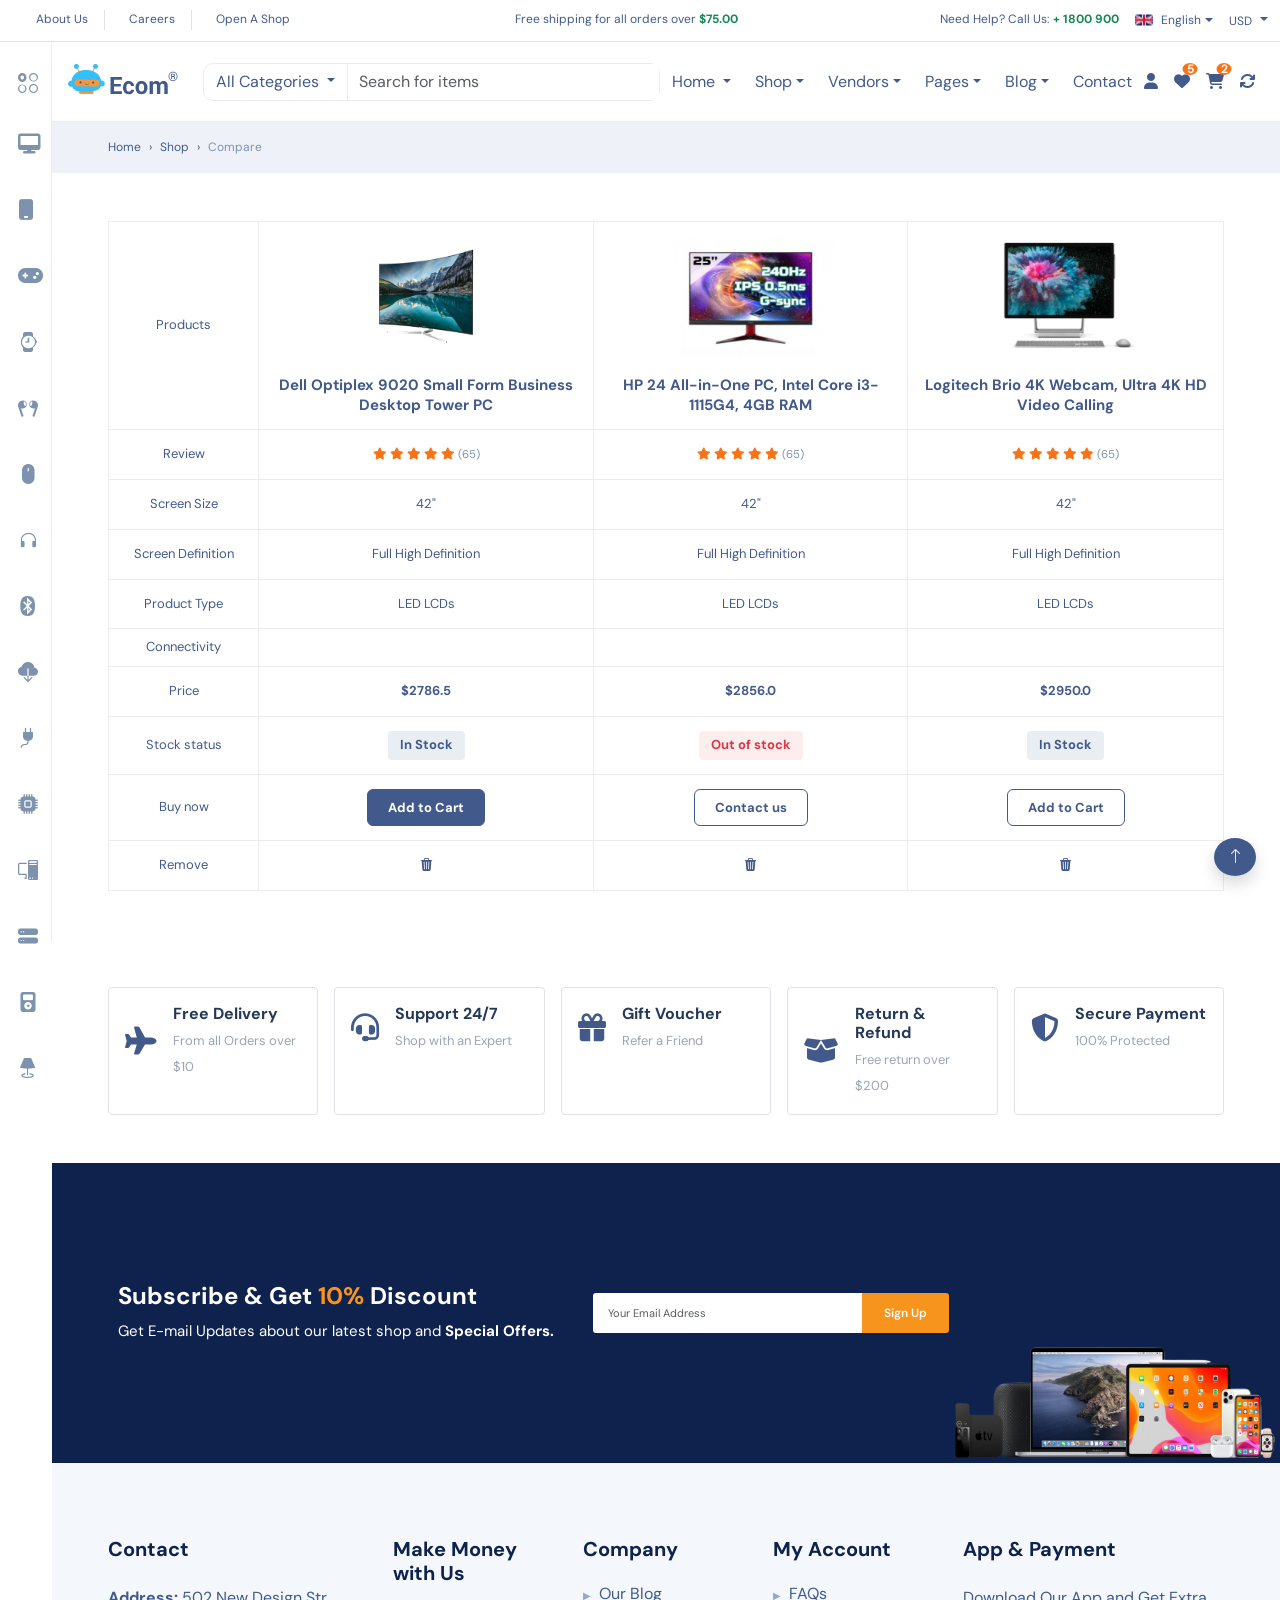
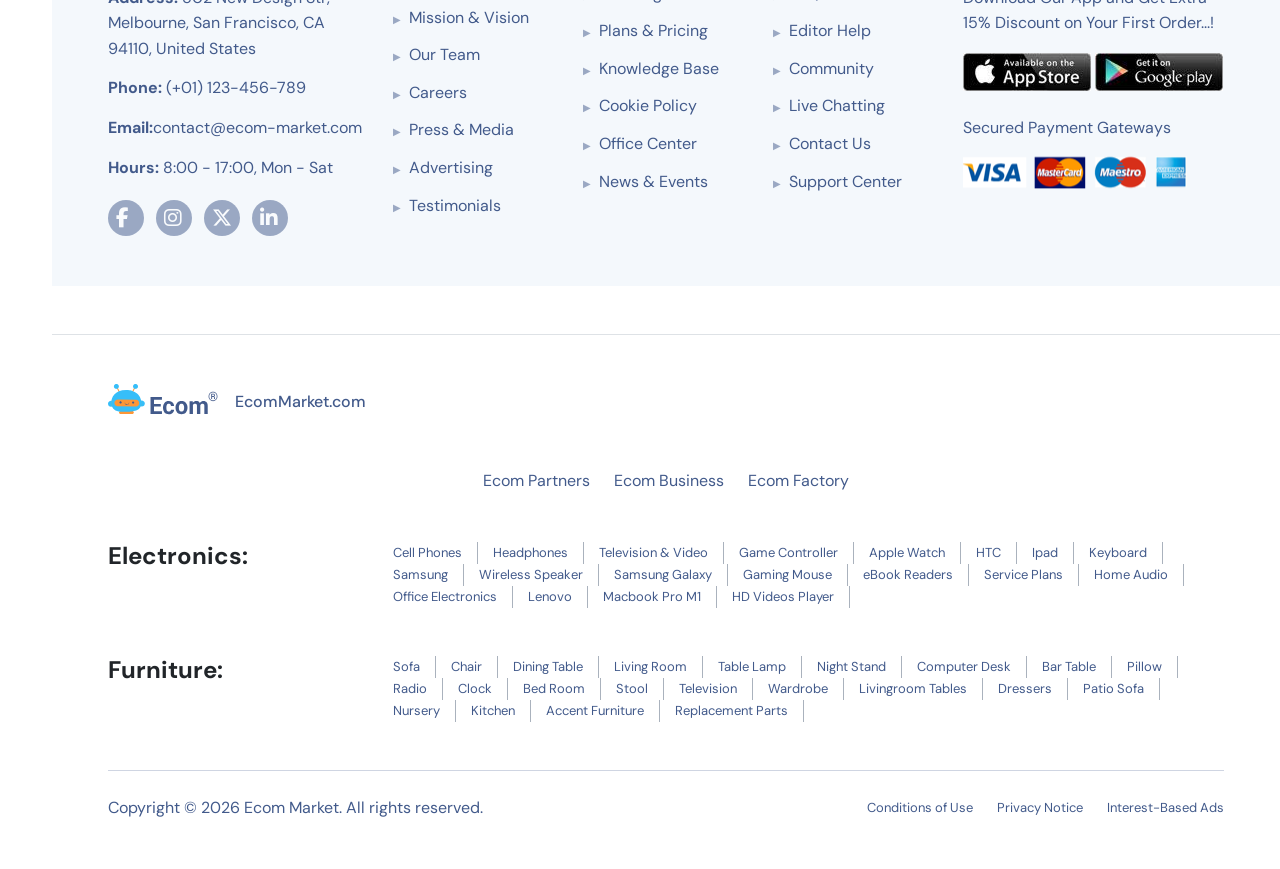
<file: shop-compare.html>
<!doctype html>
<html lang="en">
  <head>
    <meta charset="UTF-8" />
    <meta name="viewport" content="width=device-width, initial-scale=1.0" />

    <!-- Font Awsome -->
    <link
      rel="stylesheet"
      href="https://cdnjs.cloudflare.com/ajax/libs/font-awesome/6.5.1/css/all.min.css"
    />
    <!-- Bootstrap -->
    <link
      rel="stylesheet"
      href="https://cdn.jsdelivr.net/npm/bootstrap@5.3.8/dist/css/bootstrap.min.css"
    />
    <!-- Bootstrap Icons -->
    <link
      rel="stylesheet"
      href="https://cdn.jsdelivr.net/npm/bootstrap-icons@1.13.1/font/bootstrap-icons.min.css"
    />
    <!-- CSS Customization -->
    <link rel="stylesheet" href="./style.css" />

    <title>Index</title>
  </head>
  <body>
    <!-- The Top NAVBAR  -->
    <nav class="topnavbar border-bottom d-none d-xl-block py-2">
      <div
        class="container-fluid d-flex align-items-center justify-content-between"
      >
        <!-- The Left Side  -->
        <div class="menu-topnavbar-left px-4">
          <ul
            class="nav-small d-flex align-items-center gap-4 list-unstyled mb-0"
          >
            <li class="pe-3 border-end">
              <a
                href="page-aboutus"
                class="font-xs text-decoration-none textblue"
                >About Us</a
              >
            </li>

            <li class="pe-3 border-end">
              <a
                href="page-careers"
                class="font-xs text-decoration-none textblue"
                >Careers</a
              >
            </li>

            <li>
              <a
                href="page-register"
                class="font-xs text-decoration-none textblue"
                >Open A Shop</a
              >
            </li>
          </ul>
        </div>

        <!-- The center  -->

        <div class="info-topnavbar text-center">
          <span class="font-xs">Free shipping for all orders over </span>
          <span class="fw-bold text-success"> $75.00</span>
        </div>

        <!-- The Right Side  -->

        <div class="menu-topnavbar-right d-flex align-items-center gap-3">
          <div class="d-flex align-items-center gap-1">
            <span class="font-xs">Need Help? Call Us: </span>
            <span class="fw-bold text-success">+ 1800 900</span>
          </div>

          <!-- The Languages Dropdown -->
          <div class="dropdown">
            <button
              class="btn p-0 border-0 dropdown-toggle d-inline-flex align-items-center textblue"
              type="button"
              data-bs-toggle="dropdown"
              aria-expanded="false"
            >
              <span class="d-flex align-items-center gap-2 font-xs textblue">
                <img src="./en.svg" alt="English" class="flag-icon" />English
              </span>
            </button>

            <ul class="dropdown-menu dropdown-menu-end">
              <li>
                <a
                  href="#"
                  class="dropdown-item d-flex align-items-center gap-2 textblue active"
                >
                  <img
                    src="./en.svg"
                    alt="English"
                    class="flag-icon"
                  />English</a
                >
              </li>

              <li>
                <a
                  href="#"
                  class="dropdown-item d-flex align-items-center gap-2 textblue"
                >
                  <img src="./fr.svg" alt="French" class="flag-icon" />
                  Français</a
                >
              </li>
              <li>
                <a
                  href="#"
                  class="dropdown-item d-flex align-items-center gap-2 textblue"
                >
                  <img
                    src="./de.svg"
                    alt="Deutsch"
                    class="flag-icon"
                  />Deutsch</a
                >
              </li>
              <li>
                <a
                  href="#"
                  class="dropdown-item d-flex align-items-center gap-2 textblue"
                >
                  <img
                    src="./es.svg"
                    alt="Spanish"
                    class="flag-icon"
                  />Español</a
                >
              </li>
            </ul>
          </div>

          <!-- The Currency Dropdown  -->
          <div class="dropdown">
            <button
              class="btn p-0 border-0 dropdown-toggle textblue"
              type="button"
              data-bs-toggle="dropdown"
              aria-expanded="false"
            >
              <span class="font-xs">USD</span>
            </button>
            <ul class="dropdown-menu dropdown-menu-end">
              <li><a href="#" class="dropdown-item textblue active">USD</a></li>
              <li><a href="#" class="dropdown-item textblue">EUR</a></li>
              <li><a href="#" class="dropdown-item textblue">AUD</a></li>
              <li><a href="#" class="dropdown-item textblue">SGP</a></li>
            </ul>
          </div>
        </div>
      </div>
    </nav>
    <!-- END TOPNAVBAR -->

    <div class="layout d-lg-flex">
      <!-- START LEFT SIDEBAR  -->
      <aside
        id="categorySidebar"
        class="left-sidebar offcanvas-lg offcanvas-start"
        tabindex="-1"
        aria-labelledby="categorySidebarLabel"
      >
        <h5 id="categorySidebarLabel" class="visually-hidden">Categories</h5>

        <!-- The Main box icon -->
        <div class="sidebar-inner d-flex flex-column align-items-center">
          <div
            class="sidebar-main d-flex align-items-center justify-content-center"
          >
            <!--Main Icon -->
            <!-- Open and Closed on lg + xl -->
            <button
              class="btn side-icon d-none d-lg-flex"
              type="button"
              data-bs-toggle="collapse"
              data-bs-target="#categoryIcons"
              aria-expanded="true"
              aria-controls="categoryIcons"
            >
              <i class="bi bi-ui-radios-grid"></i>
            </button>

            <!-- closed button : md + sm -->

            <button
              type="button"
              class="btn-close d-lg-none"
              data-bs-dismiss="offcanvas"
              aria-label="Close"
            ></button>
          </div>

          <!-- Category Icons -->

          <div id="categoryIcons" class="collapse show">
            <div class="d-flex flex-column align-items-center gap-4">
              <!-- Desktops -->

              <div class="dropdown dropend side-dropdown">
                <button
                  class="btn side-icon"
                  type="button"
                  data-bs-toggle="dropdown"
                  aria-expanded="false"
                >
                  <i class="fa-solid fa-desktop"></i>
                </button>

                <ul class="dropdown-menu">
                  <li>
                    <a href="#" class="dropdown-item textblue"
                      >Computer Accessories</a
                    >
                  </li>
                  <li>
                    <a href="#" class="dropdown-item textblue"
                      >Computer Cases</a
                    >
                  </li>
                  <li><a href="#" class="dropdown-item textblue">Laptop</a></li>
                  <li><a href="#" class="dropdown-item textblue">HDD</a></li>
                  <li><a href="#" class="dropdown-item textblue">RAM</a></li>
                  <li>
                    <a href="#" class="dropdown-item textblue">Headphones</a>
                  </li>
                </ul>
              </div>

              <!-- Mobile -->
              <div class="dropdown dropend side-dropdown">
                <button
                  class="btn side-icon"
                  type="button"
                  data-bs-toggle="dropdown"
                  aria-expanded="false"
                >
                  <i class="fa-solid fa-mobile"></i>
                </button>

                <ul class="dropdown-menu">
                  <li>
                    <a href="#" class="dropdown-item textblue"
                      >Phone Accessories</a
                    >
                  </li>
                  <li>
                    <a href="#" class="dropdown-item textblue">Phone Cases</a>
                  </li>
                  <li>
                    <a href="#" class="dropdown-item textblue"
                      >Postpaid Phones</a
                    >
                  </li>
                  <li>
                    <a href="#" class="dropdown-item textblue"
                      >Unlocked Phones</a
                    >
                  </li>
                  <li>
                    <a href="#" class="dropdown-item textblue"
                      >Prepaid Phones</a
                    >
                  </li>
                  <li>
                    <a href="#" class="dropdown-item textblue">Prepaid Plans</a>
                  </li>
                  <li>
                    <a href="#" class="dropdown-item textblue"
                      >Refurbished Phones</a
                    >
                  </li>
                  <li>
                    <a href="#" class="dropdown-item textblue">Straight Talk</a>
                  </li>
                  <li>
                    <a href="#" class="dropdown-item textblue">IPhones</a>
                  </li>
                  <li>
                    <a href="#" class="dropdown-item textblue"
                      >Samsung Galaxy</a
                    >
                  </li>
                  <li>
                    <a href="#" class="dropdown-item textblue"
                      >Samsung Galaxy</a
                    >
                  </li>
                  <li>
                    <a href="#" class="dropdown-item textblue"
                      >Samsung Galaxy</a
                    >
                  </li>
                  <li>
                    <a href="#" class="dropdown-item textblue"
                      >Samsung Galaxy</a
                    >
                  </li>
                  <li>
                    <a href="#" class="dropdown-item textblue"
                      >Samsung Galaxy</a
                    >
                  </li>
                </ul>
              </div>

              <!-- Gaming -->

              <div class="dropdown dropend side-dropdown">
                <button
                  class="btn side-icon"
                  type="button"
                  data-bs-toggle="dropdown"
                  aria-expanded="false"
                >
                  <i class="fa-solid fa-gamepad"></i>
                </button>

                <ul class="dropdown-menu">
                  <li>
                    <a href="#" class="dropdown-item textblue"
                      >Wireless Routers</a
                    >
                  </li>
                  <li>
                    <a href="#" class="dropdown-item textblue"
                      >Cool New Gadgets</a
                    >
                  </li>
                  <li>
                    <a href="#" class="dropdown-item textblue"
                      >Tech and Gadgets</a
                    >
                  </li>
                  <li>
                    <a href="#" class="dropdown-item textblue"
                      >Geek Gifts and Gadgets</a
                    >
                  </li>
                  <li>
                    <a href="#" class="dropdown-item textblue"
                      >Xbox Accessories</a
                    >
                  </li>
                  <li>
                    <a href="#" class="dropdown-item textblue"
                      >Playstation Accessories</a
                    >
                  </li>
                </ul>
              </div>

              <!-- Watch -->

              <div class="dropdown dropend side-dropdown">
                <button
                  class="btn side-icon"
                  type="button"
                  data-bs-toggle="dropdown"
                  aria-expanded="false"
                >
                  <i class="bi bi-watch"></i>
                </button>

                <ul class="dropdown-menu">
                  <li>
                    <a href="#" class="dropdown-item textblue">Smart Watches</a>
                  </li>
                  <li>
                    <a href="#" class="dropdown-item textblue"
                      >Fashion Smart Watches</a
                    >
                  </li>
                  <li>
                    <a href="#" class="dropdown-item textblue"
                      >Smart Bracelets</a
                    >
                  </li>
                  <li>
                    <a href="#" class="dropdown-item textblue"
                      >Pocket Watches</a
                    >
                  </li>
                  <li>
                    <a href="#" class="dropdown-item textblue">Smart Rings</a>
                  </li>
                  <li>
                    <a href="#" class="dropdown-item textblue">Other Watches</a>
                  </li>
                </ul>
              </div>

              <!--  Earbuds -->

              <div class="dropdown dropend side-dropdown">
                <button
                  class="btn side-icon"
                  type="button"
                  data-bs-toggle="dropdown"
                  aria-expanded="false"
                >
                  <i class="bi bi-earbuds"></i>
                </button>

                <ul class="dropdown-menu">
                  <li>
                    <a href="#" class="dropdown-item textblue"
                      >On-Ear Headphones</a
                    >
                  </li>
                  <li>
                    <a href="#" class="dropdown-item textblue"
                      >Earbuds &amp; In-Ear</a
                    >
                  </li>
                  <li>
                    <a href="#" class="dropdown-item textblue">DJ Headphones</a>
                  </li>
                  <li>
                    <a href="#" class="dropdown-item textblue"
                      >PC Accessories</a
                    >
                  </li>
                  <li>
                    <a href="#" class="dropdown-item textblue"
                      >PC Game Headsets</a
                    >
                  </li>
                </ul>
              </div>

              <!--  Mouse -->

              <div class="dropdown dropend side-dropdown">
                <button
                  class="btn side-icon"
                  type="button"
                  data-bs-toggle="dropdown"
                  aria-expanded="false"
                >
                  <i class="bi bi-mouse-fill"></i>
                </button>

                <ul class="dropdown-menu">
                  <li><a href="#" class="dropdown-item">Logitech</a></li>
                  <li><a href="#" class="dropdown-item">Redragon</a></li>
                  <li><a href="#" class="dropdown-item">Amazon Basics</a></li>
                  <li><a href="#" class="dropdown-item">Microsoft</a></li>
                  <li><a href="#" class="dropdown-item">MageeGee</a></li>
                </ul>
              </div>

              <!-- Headphones -->
              <div class="dropdown dropend side-dropdown">
                <button
                  class="btn side-icon"
                  type="button"
                  data-bs-toggle="dropdown"
                  aria-expanded="false"
                >
                  <i class="bi bi-headphones"></i>
                </button>

                <ul class="dropdown-menu">
                  <li>
                    <a href="#" class="dropdown-item">Car Audio System</a>
                  </li>
                  <li><a href="#" class="dropdown-item">Cellphones</a></li>
                  <li><a href="#" class="dropdown-item">Desktops</a></li>
                  <li><a href="#" class="dropdown-item">Gaming Consoles</a></li>
                  <li><a href="#" class="dropdown-item">Telephones</a></li>
                </ul>
              </div>

              <!-- Bluetooth -->
              <div class="dropdown dropend side-dropdown">
                <button
                  class="btn side-icon"
                  type="button"
                  data-bs-toggle="dropdown"
                  aria-expanded="false"
                >
                  <i class="bi bi-bluetooth"></i>
                </button>

                <ul class="dropdown-menu">
                  <li>
                    <a href="#" class="dropdown-item">Player Accessories</a>
                  </li>
                  <li>
                    <a href="#" class="dropdown-item">Computer Accessories</a>
                  </li>
                  <li>
                    <a href="#" class="dropdown-item">Speakers &amp; Audio</a>
                  </li>
                  <li>
                    <a href="#" class="dropdown-item">Computer Networking</a>
                  </li>
                  <li>
                    <a href="#" class="dropdown-item">Movies &amp; Films</a>
                  </li>
                </ul>
              </div>

              <!-- icloud -->
              <div class="dropdown dropend side-dropdown">
                <button
                  class="btn side-icon"
                  type="button"
                  data-bs-toggle="dropdown"
                  aria-expanded="false"
                >
                  <i class="bi bi-cloud-download-fill"></i>
                </button>

                <ul class="dropdown-menu">
                  <li><a href="#" class="dropdown-item">Android</a></li>
                  <li>
                    <a href="#" class="dropdown-item">Linux &amp; Unix</a>
                  </li>
                  <li><a href="#" class="dropdown-item">Macintosh</a></li>
                  <li><a href="#" class="dropdown-item">Windows</a></li>
                  <li>
                    <a href="#" class="dropdown-item">iPhones &amp; iOS</a>
                  </li>
                </ul>
              </div>

              <!-- plug -->
              <div class="dropdown dropend side-dropdown">
                <button
                  class="btn side-icon"
                  type="button"
                  data-bs-toggle="dropdown"
                  aria-expanded="false"
                >
                  <i class="bi bi-plug-fill"></i>
                </button>

                <ul class="dropdown-menu">
                  <li><a href="#" class="dropdown-item">Antenna Toppers</a></li>
                  <li>
                    <a href="#" class="dropdown-item">Automative Body Armor </a>
                  </li>
                  <li><a href="#" class="dropdown-item">Power Inverter</a></li>
                  <li><a href="#" class="dropdown-item">Gas Tank Doors</a></li>
                  <li>
                    <a href="#" class="dropdown-item"
                      >Hood Scoops &amp; Vents</a
                    >
                  </li>
                </ul>
              </div>

              <!-- CPU -->
              <div class="dropdown dropend side-dropdown">
                <button
                  class="btn side-icon"
                  type="button"
                  data-bs-toggle="dropdown"
                  aria-expanded="false"
                >
                  <i class="bi bi-cpu-fill"></i>
                </button>

                <ul class="dropdown-menu">
                  <li>
                    <a href="#" class="dropdown-item"
                      >Computer CPU Processors</a
                    >
                  </li>
                  <li>
                    <a href="#" class="dropdown-item"
                      >Internal Fans &amp; Cooling
                    </a>
                  </li>
                  <li><a href="#" class="dropdown-item">Graphic Cards</a></li>
                  <li>
                    <a href="#" class="dropdown-item">Network I/O Port Cards</a>
                  </li>
                  <li>
                    <a href="#" class="dropdown-item">Internal Memory Card</a>
                  </li>
                </ul>
              </div>

              <!-- PC display -->
              <div class="dropdown dropend side-dropdown">
                <button
                  class="btn side-icon"
                  type="button"
                  data-bs-toggle="dropdown"
                  aria-expanded="false"
                >
                  <i class="bi bi-pc-display"></i>
                </button>

                <ul class="dropdown-menu">
                  <li><a href="#" class="dropdown-item">Graphic PC</a></li>
                  <li><a href="#" class="dropdown-item">Office PC </a></li>
                  <li><a href="#" class="dropdown-item">Gaming PC</a></li>
                  <li><a href="#" class="dropdown-item">Server</a></li>
                </ul>
              </div>

              <!-- HDD -->
              <div class="dropdown dropend side-dropdown">
                <button
                  class="btn side-icon"
                  type="button"
                  data-bs-toggle="dropdown"
                  aria-expanded="false"
                >
                  <i class="bi bi-hdd-stack-fill"></i>
                </button>

                <ul class="dropdown-menu">
                  <li><a href="#" class="dropdown-item">Anker</a></li>
                  <li><a href="#" class="dropdown-item">Pyle </a></li>
                  <li><a href="#" class="dropdown-item">Bose </a></li>
                  <li><a href="#" class="dropdown-item">Logitech</a></li>
                </ul>
              </div>

              <!-- Ear Bud -->
              <div class="dropdown dropend side-dropdown">
                <button
                  class="btn side-icon"
                  type="button"
                  data-bs-toggle="dropdown"
                  aria-expanded="false"
                >
                  <i class="bi bi-music-player-fill"></i>
                </button>

                <ul class="dropdown-menu">
                  <li><a href="#" class="dropdown-item">Anker</a></li>
                  <li><a href="#" class="dropdown-item">Pyle </a></li>
                  <li><a href="#" class="dropdown-item">Bose </a></li>
                  <li><a href="#" class="dropdown-item">Logitech</a></li>
                </ul>
              </div>

              <!-- lamp -->
              <div class="dropdown dropend side-dropdown">
                <button
                  class="btn side-icon"
                  type="button"
                  data-bs-toggle="dropdown"
                  aria-expanded="false"
                >
                  <i class="bi bi-lamp-fill"></i>
                </button>

                <ul class="dropdown-menu">
                  <li><a href="#" class="dropdown-item">Copyholders</a></li>
                  <li>
                    <a href="#" class="dropdown-item">Office Bookends </a>
                  </li>
                  <li>
                    <a href="#" class="dropdown-item">Business Card Holders </a>
                  </li>
                  <li><a href="#" class="dropdown-item">Lap Desks</a></li>
                  <li><a href="#" class="dropdown-item">Mouse Pads</a></li>
                </ul>
              </div>
            </div>
          </div>
        </div>
      </aside>

      <!-- Page Wrapper -->
      <div class="page-wrapper">
        <!-- The Main Navbar -->

        <nav class="main-navbar navbar bg-white sticky-top py-2">
          <div class="container-fluid px-3">
            <div class="row w-100 align-items-center g-2">
              <!-- LOGO  -->
              <div
                class="col-6 col-md-auto order-1 d-flex align-items-center gap-2"
              >
                <button
                  class="btn side-icon d-lg-none"
                  type="button"
                  data-bs-toggle="offcanvas"
                  data-bs-target="#categorySidebar"
                  aria-controls="categorySidebar"
                  aria-label="Open categories"
                >
                  <i class="bi bi-ui-radios-grid"></i>
                </button>

                <a href="#" class="navbar-brand d-flex align-items-center mb-0">
                  <img src="./logo.svg" alt="Logo" class="img-fluid" />
                </a>
              </div>

              <!-- Search Area  -->

              <div class="col-12 col-md order-3 order-md-2">
                <div class="input-group search-box">
                  <!-- All Categories -->
                  <div class="dropdown">
                    <button
                      class="btn dropdown-toggle"
                      type="button"
                      data-bs-toggle="dropdown"
                      aria-expanded="false"
                    >
                      All Categories
                    </button>

                    <ul class="dropdown-menu">
                      <li>
                        <a href="#" class="dropdown-item"> All Categories </a>
                      </li>
                      <li>
                        <a href="#" class="dropdown-item">
                          Computer Accessories
                        </a>
                      </li>
                      <li>
                        <a href="#" class="dropdown-item"> Cell Phones </a>
                      </li>
                      <li>
                        <a href="#" class="dropdown-item"> Gaming Gadgets </a>
                      </li>
                      <li>
                        <a href="#" class="dropdown-item"> Smart Watches </a>
                      </li>
                      <li>
                        <a href="#" class="dropdown-item"> Wired Headphones </a>
                      </li>
                      <li>
                        <a href="#" class="dropdown-item">
                          Mouse &amp; Keyboards
                        </a>
                      </li>
                      <li>
                        <a href="#" class="dropdown-item"> Headphones </a>
                      </li>
                      <li>
                        <a href="#" class="dropdown-item">
                          Bluetooth Devices
                        </a>
                      </li>
                      <li>
                        <a href="#" class="dropdown-item"> Cloud Software </a>
                      </li>
                    </ul>
                  </div>

                  <input
                    type="search"
                    class="form-control"
                    placeholder="Search for items "
                  />
                </div>
              </div>

              <!-- Desktop Menu XL only -->
              <div class="col-lg-auto d-none d-lg-block order-md-3">
                <ul class="navbar-nav flex-row align-items-center gap-3 mb-0">
                  <!-- home -->
                  <li class="nav-item dropdown">
                    <a
                      href="#"
                      class="nav-link dropdown-toggle textblue px-1"
                      role="button"
                      data-bs-toggle="dropdown"
                      aria-expanded="false"
                      >Home
                    </a>

                    <ul class="dropdown-menu">
                      <li><a href="#" class="dropdown-item">Home 1</a></li>
                      <li><a href="#" class="dropdown-item">Home 2</a></li>
                      <li><a href="#" class="dropdown-item">Home 3</a></li>
                      <li><a href="#" class="dropdown-item">Home 4</a></li>
                      <li><a href="#" class="dropdown-item">Home 5</a></li>
                      <li><a href="#" class="dropdown-item">Home 6</a></li>
                      <li><a href="#" class="dropdown-item">Home 7</a></li>
                      <li><a href="#" class="dropdown-item">Home 8</a></li>
                      <li><a href="#" class="dropdown-item">Home 9</a></li>
                      <li><a href="#" class="dropdown-item">Home 10</a></li>
                    </ul>
                  </li>

                  <!-- Shop -->
                  <li class="nav-item dropdown">
                    <a
                      href="#"
                      class="nav-link dropdown-toggle textblue px-1"
                      role="button"
                      data-bs-toggle="dropdown"
                      aria-expanded="false"
                      >Shop</a
                    >

                    <ul class="dropdown-menu">
                      <li><a href="#" class="dropdown-item">Shop Grid</a></li>
                      <li><a href="#" class="dropdown-item">Shop Grid 2</a></li>
                      <li><a href="#" class="dropdown-item">Shop List</a></li>
                      <li><a href="#" class="dropdown-item">Shop List 2</a></li>
                      <li>
                        <a href="#" class="dropdown-item">Shop Fullwidth </a>
                      </li>
                      <li>
                        <a href="#" class="dropdown-item">Single Product </a>
                      </li>
                      <li>
                        <a href="#" class="dropdown-item">Single Product 2 </a>
                      </li>
                      <li>
                        <a href="#" class="dropdown-item">Single Product 3 </a>
                      </li>
                      <li>
                        <a href="#" class="dropdown-item">Single Product 4 </a>
                      </li>
                      <li><a href="#" class="dropdown-item">Shop Cart </a></li>
                      <li>
                        <a href="#" class="dropdown-item">Shop Checkout </a>
                      </li>
                      <li>
                        <a href="#" class="dropdown-item">Shop Compare </a>
                      </li>
                      <li>
                        <a href="#" class="dropdown-item">Shop Wishlist </a>
                      </li>
                    </ul>
                  </li>

                  <!-- vendors -->
                  <li class="nav-item dropdown">
                    <a
                      href="#"
                      class="nav-link dropdown-toggle textblue px-1"
                      role="button"
                      data-bs-toggle="dropdown"
                      aria-expanded="false"
                      >Vendors</a
                    >

                    <ul class="dropdown-menu">
                      <li>
                        <a href="#" class="dropdown-item">Vendor Listing</a>
                      </li>
                      <li>
                        <a href="#" class="dropdown-item">Vendor Store</a>
                      </li>
                    </ul>
                  </li>

                  <!-- Pages -->
                  <li class="nav-item dropdown">
                    <a
                      href="#"
                      class="nav-link dropdown-toggle textblue px-1"
                      role="button"
                      data-bs-toggle="dropdown"
                      aria-expanded="false"
                      >Pages</a
                    >

                    <ul class="dropdown-menu">
                      <li><a href="#" class="dropdown-item">About Us </a></li>
                      <li><a href="#" class="dropdown-item">Contact Us</a></li>
                      <li><a href="#" class="dropdown-item">Careers</a></li>
                      <li>
                        <a href="#" class="dropdown-item"
                          >Terms &amp; Conditions</a
                        >
                      </li>
                      <li><a href="#" class="dropdown-item">Register</a></li>
                      <li><a href="#" class="dropdown-item">Login</a></li>
                      <li><a href="#" class="dropdown-item">Error 404</a></li>
                    </ul>
                  </li>

                  <!-- BLOG  -->
                  <li class="nav-item dropdown">
                    <a
                      href="#"
                      class="nav-link dropdown-toggle textblue px-1"
                      role="button"
                      data-bs-toggle="dropdown"
                      aria-expanded="false"
                      >Blog</a
                    >

                    <ul class="dropdown-menu">
                      <li><a href="#" class="dropdown-item">Blog Grid</a></li>
                      <li><a href="#" class="dropdown-item">Blog Grid 2</a></li>
                      <li><a href="#" class="dropdown-item">Blog List</a></li>
                      <li><a href="#" class="dropdown-item">Blog Big </a></li>
                      <li>
                        <a href="#" class="dropdown-item"
                          >Blog Single - Left Sidebar</a
                        >
                      </li>
                      <li>
                        <a href="#" class="dropdown-item"
                          >Blog Single - Right Sidebar</a
                        >
                      </li>
                      <li>
                        <a href="#" class="dropdown-item"
                          >Blog Single - No Sidebar</a
                        >
                      </li>
                    </ul>
                  </li>

                  <!-- CONTACT -->
                  <li class="nav-item">
                    <a href="#" class="nav-link textblue px-1">Contact</a>
                  </li>
                </ul>
              </div>

              <!-- Right Icons  -->
              <div class="col-6 col-md-auto order-2 order-md-4">
                <div
                  class="d-flex justify-content-end align-items-center gap-3"
                >
                  <!-- user -->
                  <a href="#" class="textblue fs-6">
                    <i class="fa-solid fa-user"></i>
                  </a>

                  <!-- Heart -->
                  <a href="#" class="textblue fs-6 position-relative">
                    <i class="fa-solid fa-heart"></i>
                    <span
                      class="position-absolute top-0 start-100 translate-middle badge rounded-circle badge-orange px-1 py-0"
                      >5</span
                    >
                  </a>

                  <!--  Cart -->
                  <a href="#" class="textblue fs-6 position-relative">
                    <i class="fa-solid fa-cart-shopping"></i>
                    <span
                      class="position-absolute top-0 start-100 translate-middle badge rounded-circle badge-orange px-1 py-0"
                      >2</span
                    >
                  </a>

                  <!-- Refresh -->
                  <a href="#" class="textblue fs-6">
                    <i class="fa-solid fa-arrows-rotate"> </i>
                  </a>

                  <!-- The Burger Button / reveals at sm + md -->

                  <button
                    class="navbar-toggler d-lg-none border-0 p-1"
                    type="button"
                    data-bs-toggle="collapse"
                    data-bs-target="#mainMenu"
                    aria-controls="mainMenu"
                    aria-expanded="false"
                    aria-label="Toggle navigation"
                  >
                    <span class="navbar-toggler-icon"></span>
                  </button>
                </div>
              </div>

              <!--  The Burger Menu Content -->

              <div class="collapse col-12 d-lg-none order-5" id="mainMenu">
                <ul class="navbar-nav text-end gap-1 pt-2 border-top">
                  <!-- HOME -->
                  <li class="nav-item dropdown">
                    <a
                      href="#"
                      class="nav-link dropdown-toggle textblue"
                      role="button"
                      data-bs-toggle="dropdown"
                      data-bs-display="static"
                      aria-expanded="false"
                    >
                      Home
                    </a>

                    <ul
                      class="dropdown-menu position-static border-0 text-end textblue"
                    >
                      <li><a href="#" class="dropdown-item">Home 1</a></li>
                      <li><a href="#" class="dropdown-item">Home 2</a></li>
                      <li><a href="#" class="dropdown-item">Home 3</a></li>
                      <li><a href="#" class="dropdown-item">Home 4</a></li>
                      <li><a href="#" class="dropdown-item">Home 5</a></li>
                      <li><a href="#" class="dropdown-item">Home 6</a></li>
                      <li><a href="#" class="dropdown-item">Home 7</a></li>
                      <li><a href="#" class="dropdown-item">Home 8</a></li>
                      <li><a href="#" class="dropdown-item">Home 9</a></li>
                      <li><a href="#" class="dropdown-item">Home 10</a></li>
                    </ul>
                  </li>

                  <!-- SHOP -->
                  <li class="nav-item dropdown">
                    <a
                      href="#"
                      class="nav-link dropdown-toggle textblue"
                      role="button"
                      data-bs-toggle="dropdown"
                      data-bs-display="static"
                      aria-expanded="false"
                    >
                      Shop
                    </a>

                    <ul
                      class="dropdown-menu position-static border-0 text-end textblue"
                    >
                      <li><a href="#" class="dropdown-item">Shop Grid</a></li>
                      <li><a href="#" class="dropdown-item">Shop Grid 2</a></li>
                      <li><a href="#" class="dropdown-item">Shop List</a></li>
                      <li><a href="#" class="dropdown-item">Shop List 2</a></li>
                      <li>
                        <a href="#" class="dropdown-item">Shop Fullwidth </a>
                      </li>
                      <li>
                        <a href="#" class="dropdown-item">Single Product </a>
                      </li>
                      <li>
                        <a href="#" class="dropdown-item">Single Product 2 </a>
                      </li>
                      <li>
                        <a href="#" class="dropdown-item">Single Product 3 </a>
                      </li>
                      <li>
                        <a href="#" class="dropdown-item">Single Product 4 </a>
                      </li>
                      <li><a href="#" class="dropdown-item">Shop Cart </a></li>
                      <li>
                        <a href="#" class="dropdown-item">Shop Checkout </a>
                      </li>
                      <li>
                        <a href="#" class="dropdown-item">Shop Compare </a>
                      </li>
                      <li>
                        <a href="#" class="dropdown-item">Shop Wishlist </a>
                      </li>
                    </ul>
                  </li>

                  <!-- VENDORS -->
                  <li class="nav-item dropdown">
                    <a
                      href="#"
                      class="nav-link dropdown-toggle textblue"
                      role="button"
                      data-bs-toggle="dropdown"
                      data-bs-display="static"
                      aria-expanded="false"
                    >
                      Vendors
                    </a>

                    <ul
                      class="dropdown-menu position-static border-0 text-end textblue"
                    >
                      <li>
                        <a href="#" class="dropdown-item">Vendor Listing</a>
                      </li>
                      <li>
                        <a href="#" class="dropdown-item">Vendor Store</a>
                      </li>
                    </ul>
                  </li>

                  <!-- PAGES -->
                  <li class="nav-item dropdown">
                    <a
                      href="#"
                      class="nav-link dropdown-toggle textblue"
                      role="button"
                      data-bs-toggle="dropdown"
                      data-bs-display="static"
                      aria-expanded="false"
                    >
                      Pages
                    </a>

                    <ul
                      class="dropdown-menu position-static border-0 text-end textblue"
                    >
                      <li><a href="#" class="dropdown-item">About Us </a></li>
                      <li><a href="#" class="dropdown-item">Contact Us</a></li>
                      <li><a href="#" class="dropdown-item">Careers</a></li>
                      <li>
                        <a href="#" class="dropdown-item"
                          >Terms &amp; Conditions</a
                        >
                      </li>
                      <li><a href="#" class="dropdown-item">Register</a></li>
                      <li><a href="#" class="dropdown-item">Login</a></li>
                      <li><a href="#" class="dropdown-item">Error 404</a></li>
                    </ul>
                  </li>

                  <!-- BLOG -->
                  <li class="nav-item dropdown">
                    <a
                      href="#"
                      class="nav-link dropdown-toggle textblue"
                      role="button"
                      data-bs-toggle="dropdown"
                      data-bs-display="static"
                      aria-expanded="false"
                    >
                      Blog
                    </a>

                    <ul
                      class="dropdown-menu position-static border-0 text-end textblue"
                    >
                      <li><a href="#" class="dropdown-item">Blog Grid</a></li>
                      <li><a href="#" class="dropdown-item">Blog Grid 2</a></li>
                      <li><a href="#" class="dropdown-item">Blog List</a></li>
                      <li><a href="#" class="dropdown-item">Blog Big </a></li>
                      <li>
                        <a href="#" class="dropdown-item"
                          >Blog Single - Left Sidebar</a
                        >
                      </li>
                      <li>
                        <a href="#" class="dropdown-item"
                          >Blog Single - Right Sidebar</a
                        >
                      </li>
                      <li>
                        <a href="#" class="dropdown-item"
                          >Blog Single - No Sidebar</a
                        >
                      </li>
                    </ul>
                  </li>

                  <!-- CONTACT -->
                  <li class="nav-item">
                    <a href="#" class="nav-link textblue"> Contact </a>
                  </li>
                </ul>
              </div>
            </div>
          </div>
        </nav>


<!-- SHOP COMPARE  -->

<!-- PART ONE  -->

<!-- ===== Breadcrumb ===== -->
<section class="breadcrumb-section">
  <div class="container">
    <nav aria-label="breadcrumb">
      <ol class="breadcrumb mb-0">
        <li class="breadcrumb-item textblue "><a href="index.html">Home</a></li>
        <li class="breadcrumb-item textblue"><a href="#">Shop</a></li>
        <li class="breadcrumb-item textblue active" aria-current="page">Compare</li>
      </ol>
    </nav>
  </div>
</section>

<!-- ===== Compare Table ===== -->
<section class="compare-section py-5">
  <div class="container">
    <!-- table-responsive: to scroll on mobile -->
    <div class="table-responsive">
      <table class="table table-bordered compare-table text-center textblue align-middle mb-0">
        <tbody>

          <!-- products -->
          <tr>
            <th scope="row textblue">Products</th>
            <td>
              <img src="./img1.png" alt="Dell Optiplex" class="compare-img" />
              <h6 class="product-title textblue">Dell Optiplex 9020 Small Form Business Desktop Tower PC</h6>
            </td>
            <td>
              <img src="./img2.png" alt="HP 24" class="compare-img" />
              <h6 class="product-title textblue">HP 24 All-in-One PC, Intel Core i3-1115G4, 4GB RAM</h6>
            </td>
            <td>
              <img src="./img3.png" alt="Logitech Brio" class="compare-img" />
              <h6 class="product-title textblue">Logitech Brio 4K Webcam, Ultra 4K HD Video Calling</h6>
            </td>
          </tr>

          <!-- EVALUATION-->
          <tr>
            <th scope="row textblue">Review</th>
            <td>
              <span class="stars">
                <i class="fa-solid fa-star"></i>
                <i class="fa-solid fa-star"></i>
                <i class="fa-solid fa-star"></i>
                <i class="fa-solid fa-star"></i>
                <i class="fa-solid fa-star"></i>
              </span>
              <small class="review-count">(65)</small>
            </td>
            <td>
              <span class="stars">
                <i class="fa-solid fa-star"></i>
                <i class="fa-solid fa-star"></i>
                <i class="fa-solid fa-star"></i>
                <i class="fa-solid fa-star"></i>
                <i class="fa-solid fa-star"></i>
              </span>
              <small class="review-count">(65)</small>
            </td>
            <td>
              <span class="stars">
                <i class="fa-solid fa-star"></i>
                <i class="fa-solid fa-star"></i>
                <i class="fa-solid fa-star"></i>
                <i class="fa-solid fa-star"></i>
                <i class="fa-solid fa-star"></i>
              </span>
              <small class="review-count">(65)</small>
            </td>
          </tr>

          <tr><th scope="row">Screen Size</th>
            <td>42&quot;</td>
            <td>42&quot;</td>
            <td>42&quot;</td></tr>
          <tr><th scope="row">Screen Definition</th>
            <td class="textblue">Full High Definition</td>
            <td class="textblue">Full High Definition</td>
            <td class="textblue">Full High Definition</td></tr>
          <tr><th scope="row">Product Type</th>
            <td>LED LCDs</td>
            <td>LED LCDs</td>
            <td>LED LCDs</td></tr>
          <tr><th scope="row">Connectivity</th>
            <td></td><td></td><td></td></tr>

          <!-- PRICES-->
          <tr>
            <th scope="row textblue">Price</th>
            <td class="price textblue">$2786.5</td>
            <td class="price textblue">$2856.0</td>
            <td class="price textblue">$2950.0</td>
          </tr>

          <!-- STOCK STATUS -->
          <tr>
            <th scope="row">Stock status</th>
            <td><span class="stock-badge in-stock">In Stock</span></td>
            <td><span class="stock-badge out-stock">Out of stock</span></td>
            <td><span class="stock-badge in-stock">In Stock</span></td>
          </tr>

          <!-- BUTTONS -->
          <tr>
            <th scope="row">Buy now</th>
            <td><a href="#" class="btn btn-add">Add to Cart</a></td>
            <td><a href="#" class="btn btn-add-outline">Contact us</a></td>
            <td><a href="#" class="btn btn-add-outline">Add to Cart</a></td>
          </tr>

          <!-- DELETE  -->
          <tr>
            <th scope="row">Remove</th>
            <td><a href="#" class="remove-btn"><i class="bi bi-trash3-fill"></i></a></td>
            <td><a href="#" class="remove-btn"><i class="bi bi-trash3-fill"></i></a></td>
            <td><a href="#" class="remove-btn"><i class="bi bi-trash3-fill"></i></a></td>
          </tr>

        </tbody>
      </table>
    </div>
  </div>
</section>


















        <!-- The Features Section  -->

        <section class="features-section py-5">
          <div class="container">
            <div class="row g-3">
              <!-- Free Delivery -->
              <div class="col-12 col-sm-6 col-xl">
                <div class="feature-card border rounded-1 p-3 h-100">
                  <div class="d-flex align-items-center gap-3">
                    <i class="fa-solid fa-plane feature-icon"></i>

                    <div>
                      <h6 class="fw-bold mb-1">Free Delivery</h6>
                      <small>From all Orders over $10</small>
                    </div>
                  </div>
                </div>
              </div>

              <!-- Support -->
              <div class="col-12 col-sm-6 col-xl">
                <div class="feature-card border rounded-1 p-3 h-100">
                  <div class="d-flex align-items-center gap-3">
                    <i class="fa-solid fa-headset feature-icon"></i>

                    <div>
                      <h6 class="fw-bold mb-1">Support 24/7</h6>
                      <small>Shop with an Expert</small>
                    </div>
                  </div>
                </div>
              </div>

              <!-- Gift Voucher -->
              <div class="col-12 col-sm-6 col-xl">
                <div class="feature-card border rounded-1 p-3 h-100">
                  <div class="d-flex align-items-center gap-3">
                    <i class="fa-solid fa-gift feature-icon"></i>

                    <div>
                      <h6 class="fw-bold mb-1">Gift Voucher</h6>
                      <small>Refer a Friend</small>
                    </div>
                  </div>
                </div>
              </div>

              <!-- Return & Refund -->
              <div class="col-12 col-sm-6 col-xl">
                <div class="feature-card border rounded-1 p-3 h-100">
                  <div class="d-flex align-items-center gap-3">
                    <i class="fa-solid fa-box-open feature-icon"></i>

                    <div>
                      <h6 class="fw-bold mb-1">Return &amp; Refund</h6>
                      <small>Free return over $200</small>
                    </div>
                  </div>
                </div>
              </div>

              <!-- Secure Payment -->
              <div class="col-12 col-sm-6 col-xl">
                <div class="feature-card border rounded-1 p-3 h-100">
                  <div class="d-flex align-items-center gap-3">
                    <i class="fa-solid fa-shield-halved feature-icon"></i>

                    <div>
                      <h6 class="fw-bold mb-1">Secure Payment</h6>
                      <small>100% Protected</small>
                    </div>
                  </div>
                </div>
              </div>
            </div>
          </div>
        </section>

        <!-- Subscribe Banner Section  -->

        <section class="subscribe-banner">
          <div class="container h-100">
            <div class="row align-items-center h-100 subscribe-row">
              <!-- Text -->
              <div class="col-12 col-xl-5 subscribe-content">
                <h2 class="fw-bold mb-2">
                  Subscribe &amp; Get
                  <span class="orange-text">10%</span> Discount
                </h2>

                <p class="mb-0">
                  Get E-mail Updates about our latest shop and
                  <strong>Special Offers.</strong>
                </p>
              </div>

              <!-- Email Form  -->
              <div class="col-12 col-xl-4 subscribe-form-column">
                <form class="input-group subscribe-form">
                  <input
                    type="email"
                    class="form-control"
                    placeholder="Your Email Address"
                  />

                  <button type="submit" class="btn subscribe-btn">
                    Sign Up
                  </button>
                </form>
              </div>
            </div>
          </div>

          <!-- Device Image -->
          <div class="subscribe-devices">
            <img
              src="./bg-newsletter.svg"
              class="subscribe-image"
              alt="Devices"
            />
          </div>
        </section>

        <!-- Contact Info Section -->

        <section class="info-section">
          <div class="container">
            <div class="row g-4">
              <!-- Contact -->
              <div class="col-lg-3 col-md-6 contact-info mt-5">
                <h5 class="fw-bold textnavy mb-4">Contact</h5>
                <p>
                  <span class="fw-bold">Address:</span> 502 New Design Str,
                  Melbourne, San Francisco, CA 94110, United States
                </p>
                <p><span class="fw-bold">Phone: </span>(+01) 123-456-789</p>
                <p>
                  <span class="fw-bold">Email:</span>contact@ecom-market.com
                </p>
                <p>
                  <span class="fw-bold">Hours: </span>8:00 - 17:00, Mon - Sat
                </p>

                <div class="social-icons">
                  <a href="#"> <i class="fa-brands fa-facebook-f"></i></a>
                  <a href="#"> <i class="fa-brands fa-instagram"></i></a>
                  <a href="#"> <i class="fa-brands fa-x-twitter"></i></a>
                  <a href="#"> <i class="fa-brands fa-linkedin-in"></i></a>
                </div>
              </div>

              <!--  Make Money with Us -->
              <div class="col-lg-2 col-md-6 mt-5">
                <h5 class="fw-bold textnavy">Make Money with Us</h5>
                <ul>
                  <li>Mission &amp; Vision</li>
                  <li>Our Team</li>
                  <li>Careers</li>
                  <li>Press &amp; Media</li>
                  <li>Advertising</li>
                  <li>Testimonials</li>
                </ul>
              </div>

              <!-- Company -->

              <div class="col-lg-2 col-md-6 mt-5">
                <h5 class="fw-bold textnavy">Company</h5>
                <ul>
                  <li>Our Blog</li>
                  <li>Plans &amp; Pricing</li>
                  <li>Knowledge Base</li>
                  <li>Cookie Policy</li>
                  <li>Office Center</li>
                  <li>News &amp; Events</li>
                </ul>
              </div>

              <!-- My Account -->

              <div class="col-lg-2 col-md-6 mt-5">
                <h5 class="textnavy fw-bold">My Account</h5>
                <ul>
                  <li>FAQs</li>
                  <li>Editor Help</li>
                  <li>Community</li>
                  <li>Live Chatting</li>
                  <li>Contact Us</li>
                  <li>Support Center</li>
                </ul>
              </div>

              <!-- App & Payment -->

              <div class="col-lg-3 col-md-6 mt-5">
                <h5 class="fw-bold textnavy">App &amp; Payment</h5>
                <p class="mt-4">
                  Download Our App and Get Extra 15% Discount on Your First
                  Order...!
                </p>
                <img src="./appstore.png" alt="apple store" />
                <img src="./google-play.png" alt="google play" />
                <p class="mt-4">Secured Payment Gateways</p>
                <img src="./payment-method.png" alt="payment methods" />
              </div>
            </div>
          </div>
        </section>

        <!-- Footer  -->
        <footer class="border-top mt-5">
          <div class="container py-5">
            <!--  LOGO + Website  -->
            <div class="row align-items-center mb-5">
              <div
                class="col-12 col-md-8 text-center text-md-start mb-4 mb-md-0"
              >
                <div
                  class="d-flex align-items-center justify-content-center justify-content-md-start"
                >
                  <img
                    src="./logo.svg"
                    alt="Ecom Logo"
                    class="img-fluid me-3"
                    style="max-width: 280px"
                  />

                  <h6 class="mb-0">EcomMarket.com</h6>
                </div>
              </div>
            </div>

            <!-- Ecom Partners  -->

            <div class="row mb-5">
              <div class="col-12">
                <div class="d-flex flex-wrap justify-content-center gap-4">
                  <a href="#" class="text-decoration-none textblue"
                    >Ecom Partners</a
                  >
                  <a href="#" class="text-decoration-none textblue"
                    >Ecom Business</a
                  >
                  <a href="#" class="text-decoration-none textblue"
                    >Ecom Factory</a
                  >
                </div>
              </div>
            </div>

            <!-- Electronics -->

            <div class="row mb-5">
              <!-- Title -->
              <div class="col-12 col-md-3 mb-3 mb-md-0">
                <h3 class="fw-bold text-dark fs-4">Electronics:</h3>
              </div>

              <!-- Links -->
              <div class="col-12 col-md-9">
                <div class="d-flex flex-wrap">
                  <a href="#" class="footer-link text-decoration-none textblue"
                    >Cell Phones
                  </a>
                  <a href="#" class="footer-link text-decoration-none textblue"
                    >Headphones</a
                  >
                  <a href="#" class="footer-link text-decoration-none textblue"
                    >Television &amp; Video</a
                  >
                  <a href="#" class="footer-link text-decoration-none textblue"
                    >Game Controller</a
                  >
                  <a href="#" class="footer-link text-decoration-none textblue"
                    >Apple Watch
                  </a>
                  <a href="#" class="footer-link text-decoration-none textblue"
                    >HTC
                  </a>
                  <a href="#" class="footer-link text-decoration-none textblue"
                    >Ipad</a
                  >
                  <a href="#" class="footer-link text-decoration-none textblue"
                    >Keyboard</a
                  >
                  <a href="#" class="footer-link text-decoration-none textblue"
                    >Samsung</a
                  >
                  <a href="#" class="footer-link text-decoration-none textblue"
                    >Wireless Speaker</a
                  >
                  <a href="#" class="footer-link text-decoration-none textblue"
                    >Samsung Galaxy</a
                  >
                  <a href="#" class="footer-link text-decoration-none textblue"
                    >Gaming Mouse</a
                  >
                  <a href="#" class="footer-link text-decoration-none textblue"
                    >eBook Readers</a
                  >
                  <a href="#" class="footer-link text-decoration-none textblue"
                    >Service Plans</a
                  >
                  <a href="#" class="footer-link text-decoration-none textblue"
                    >Home Audio</a
                  >
                  <a href="#" class="footer-link text-decoration-none textblue"
                    >Office Electronics</a
                  >
                  <a href="#" class="footer-link text-decoration-none textblue"
                    >Lenovo</a
                  >
                  <a href="#" class="footer-link text-decoration-none textblue"
                    >Macbook Pro M1</a
                  >
                  <a href="#" class="footer-link text-decoration-none textblue"
                    >HD Videos Player</a
                  >
                </div>
              </div>
            </div>

            <!-- Furniture -->

            <div class="row mb-5">
              <!-- Title -->
              <div class="col-12 col-md-3 mb-3 mb-md-0">
                <h3 class="fw-bold fs-4 text-dark">Furniture:</h3>
              </div>

              <!-- Links -->

              <div class="col-12 col-md-9">
                <div class="d-flex flex-wrap">
                  <a href="#" class="footer-link text-decoration-none textblue"
                    >Sofa</a
                  >
                  <a href="#" class="footer-link text-decoration-none textblue"
                    >Chair</a
                  >
                  <a href="#" class="footer-link text-decoration-none textblue"
                    >Dining Table</a
                  >
                  <a href="#" class="footer-link text-decoration-none textblue"
                    >Living Room</a
                  >
                  <a href="#" class="footer-link text-decoration-none textblue"
                    >Table Lamp</a
                  >
                  <a href="#" class="footer-link text-decoration-none textblue"
                    >Night Stand</a
                  >
                  <a href="#" class="footer-link text-decoration-none textblue"
                    >Computer Desk</a
                  >
                  <a href="#" class="footer-link text-decoration-none textblue"
                    >Bar Table</a
                  >
                  <a href="#" class="footer-link text-decoration-none textblue"
                    >Pillow
                  </a>
                  <a href="#" class="footer-link text-decoration-none textblue"
                    >Radio</a
                  >
                  <a href="#" class="footer-link text-decoration-none textblue"
                    >Clock</a
                  >
                  <a href="#" class="footer-link text-decoration-none textblue"
                    >Bed Room</a
                  >
                  <a href="#" class="footer-link text-decoration-none textblue"
                    >Stool</a
                  >
                  <a href="#" class="footer-link text-decoration-none textblue"
                    >Television</a
                  >
                  <a href="#" class="footer-link text-decoration-none textblue"
                    >Wardrobe</a
                  >
                  <a href="#" class="footer-link text-decoration-none textblue"
                    >Livingroom Tables</a
                  >
                  <a href="#" class="footer-link text-decoration-none textblue"
                    >Dressers</a
                  >
                  <a href="#" class="footer-link text-decoration-none textblue"
                    >Patio Sofa</a
                  >
                  <a href="#" class="footer-link text-decoration-none textblue"
                    >Nursery</a
                  >
                  <a href="#" class="footer-link text-decoration-none textblue"
                    >Kitchen</a
                  >
                  <a href="#" class="footer-link text-decoration-none textblue"
                    >Accent Furniture</a
                  >
                  <a href="#" class="footer-link text-decoration-none textblue"
                    >Replacement Parts</a
                  >
                </div>
              </div>
            </div>

            <!-- Bottom  -->
            <hr class="my-4" />

            <div
              class="d-flex flex-column flex-md-row justify-content-md-between align-items-center"
            >
              <p class="mb-2 mb-md-0 text-center text-md-start">
                Copyright &copy; 2026 Ecom Market. All rights reserved.
              </p>

              <div
                class="d-flex flex-wrap justify-content-center gap-4"
                style="font-size: 13px"
              >
                <a href="#" class="text-decoration-none textblue"
                  >Conditions of Use
                </a>
                <a href="#" class="text-decoration-none textblue"
                  >Privacy Notice</a
                >
                <a href="#" class="text-decoration-none textblue"
                  >Interest-Based Ads</a
                >
              </div>
            </div>
          </div>
        </footer>
      </div>
    </div>
    <!-- Back To Top Botton -->
    <a
      href="#"
      class="btn btn-button topbotton rounded-circle position-fixed bottom-0 end-0 m-4 shadow"
    >
      <i class="bi bi-arrow-up fw-bold"></i>
    </a>

    <script src="https://cdn.jsdelivr.net/npm/bootstrap@5.3.8/dist/js/bootstrap.bundle.min.js"></script>

    <!-- Sidebar Dropdown JS -->
    <script>
      document
        .querySelectorAll('#categorySidebar [data-bs-toggle="dropdown"]')
        .forEach(function (btn) {
          new bootstrap.Dropdown(btn, { popperConfig: { strategy: "fixed" } });
        });
    </script>
  </body>
</html>
</file>
<file: style.css>
/* Google Font Import */

@import url("https://fonts.googleapis.com/css2?family=DM+Sans:ital,opsz,wght@0,9..40,100..1000;1,9..40,100..1000&display=swap");

:root {
  --primary-blue: #425a8b;
  --bg-border: #ececec;
  --orange: #f97316;
  --icon: #7d93ad;
}

* {
  box-sizing: border-box;
}

body {
  font-family: "DM Sans", sans-serif;
  color: var(--primary-blue);
  line-height: 1.6;
  font-style: normal;
  font-weight: 400;
  background-color: #fff;
  margin: 0;
  padding: 0;

  max-width: 100%;
  overflow-x: clip;
}


.flag-icon {
  width: 18px;
  height: auto;
  border-radius: 2px;
}

.font-xs {
  font-size: 12px;
}

.font-sm {
  font-size: 13px;
}

.textblue {
  color: var(--primary-blue);
}

/* Top Navbar */
.topnavbar {
  font-size: 12px;
  background-color: #fff;
  border-bottom: 1px solid var(--bg-border);

  min-height: 42px;
}

/* Main Navbar  */
.main-navbar {
  background-color: #fff;
  border-bottom: 1px solid var(--bg-border);
  min-height: 80px;
}

.main-navbar .form-control:focus {
  box-shadow: none;
}

/* left sidebar  */
.left-sidebar {
  position: fixed;
  top: 0;
  left: 0;

  width: 80px;
  height: 100vh;

  z-index: 1040;
}

.search-box {
  border: 1px solid var(--bg-border);
  border-radius: 10px;
}

.search-box .btn {
  border: 0;
  border-right: 1px solid var(--bg-border);
  border-radius: 0;
  color: var(--primary-blue);
}

.search-box .form-control {
  border: 0;
  box-shadow: none;
}

.badge-orange {
  background-color: var(--orange);
  color: #fff;
}

.main-navbar .nav-link {
  white-space: nowrap;
}

/* Desktop / Large screens Sidebar becomes fixed  */

@media (min-width: 992px) {
  .layout {
    display: flex;
    width: 100%;
    align-items: flex-start;
  }

  .left-sidebar {
    position: sticky;
    top: 0;
    align-self: flex-start;
    flex: 0 0 52px;
    width: 52px;
    height: 100vh;
    background-color: #fff;
    border-right: 1px solid var(--bg-border);
    overflow: visible;
    z-index: 1030;
  }

  .sidebar-inner {
    width: 100%;
    min-height: 100vh;
  }

  .sidebar-main {
    height: 80px;
    width: 100%;
  }

  #categoryIcons {
    width: 100%;
  }

  .page-wrapper {
    flex: 1 1 0;
    min-width: 0;
    width: 0;
  }
}
/* Media - Tablet Sidebar works as Bootstrap offcanvas*/

@media (max-width: 991.98px) {
  .left-sidebar {
    width: 80px;
  }
  .sidebar-inner {
    min-height: 100%;
    background-color: #fff;
    overflow-y: auto;
  }
  .sidebar-main {
    height: 80px;
    width: 100%;
    display: flex;
    align-items: center;
    justify-content: center;
  }
  #categoryIcons {
    width: 100%;
  }
}

/* All sidebar icons */
.side-icon {
  width: 42px;
  height: 42px;

  color: var(--icon);
  background: transparent;
  font-size: 20px;
}

.side-icon:hover,
.side-icon:focus,
.side-icon.show {
  color: var(--primary-blue);
  background-color: #f2f4f6;
}

/* sidebar dropdown  */

.side-dropdown {
  position: relative;
}

.side-dropdown .dropdown-menu {
  min-width: 260px;
  min-height: 70vh;
  padding: 1rem 0;
  border-radius: 0;
  border: 1px solid var(--bg-border);
  box-shadow: 0 8px 24px rgba(0, 0, 0, 0.08);
}

.side-dropdown .dropdown-item {
  padding: 0.6rem 1.5rem;
}

/* General Dropdown Customizations  */

.dropdown-menu {
  background-color: #fff;
  border: 1px solid var(--bg-border);
  box-shadow: 0 10px 20px rgba(0, 0, 0, 0.05);
  border-radius: 8px;
}

.dropdown-item {
  padding: 8px 18px;
  font-size: 13px;
  color: var(--primary-blue);
}

.dropdown-item:hover,
.dropdown-item:focus {
  background-color: #f7f8f9;
}

/* Show category icons automatically inside mobile/ tablet offcanvas */

/* Footer */
.footer-link {
  font-size: 13px;
  line-height: 1.7;
  padding-right: 15px;
  margin-right: 15px;
  border-right: 1px solid #aab2bd;
}

.footer-link:hover {
  color: #253858;
}

.topbotton {
  color: var(--bg-border);
  background-color: var(--primary-blue);
}

/* Info Section  */

.textnavy {
  color: rgb(14 34 77);
}

.contact-info i {
  width: 20px;
}

.social-icons {
  margin-top: 20px;
}

.social-icons a {
  display: inline-flex;

  align-items: center;
  justify-content: center;

  width: 36px;
  height: 36px;

  background-color: var(--primary-blue);
  opacity: 0.5;
  color: white;

  border-radius: 50%;
  margin-right: 8px;

  text-decoration: none;
  transition: 0.3s;
}

.social-icons a i {
  color: white;
  font-size: 20px;
}

.social-icons a:hover {
  opacity: 1;
}

.info-section {
  width: 100%;
  background-color: #f4f8fc;
  padding: 50px 0;
}

.info-section ul {
  list-style: none;
  padding-left: 0;
  margin-top: 20px;
}

.info-section ul li {
  margin-bottom: 12px;
  transition: 0.3s;
}

.info-section ul li::before {
  content: "▶";
  margin-right: 8px;
  font-size: 10px;
  opacity: 0.5;
}

.info-section ul li:hover {
  color: #0dcaf0;
  cursor: pointer;
}

.contact-info p {
  margin-bottom: 14px;
  line-height: 1.6;
  overflow-wrap: break-word;
}

.info-section img {
  max-width: 100%;
  height: auto;
}

/* subscribe Banner */

.subscribe-banner {
  position: relative;
  overflow: hidden;

  min-height: 300px;
  background-color: rgb(14 34 77);

  color: #fff;
}

/* text */
.subscribe-content {
  position: relative;
  z-index: 5;
}

.subscribe-content h2 {
  font-size: 24px;
}

.orange-text {
  color: #f7941d;
}

.subscribe-content p {
  font-size: 15px;
}

/* email form */
.subscribe-form-column {
  position: relative;
  z-index: 5;
}

.subscribe-form {
  position: relative;
  z-index: 5;
}

.subscribe-form .form-control {
  height: 40px;
  border: none;
  border-radius: 3px 0 0 3px;
  font-size: 11px;
  padding-left: 15px;
}

.subscribe-form .form-control::placeholder {
  font-size: 11px;
}

/* sign up button */
.subscribe-btn {
  height: 40px;

  background-color: #f7941d;
  color: white;

  border: none;
  border-radius: 0 3px 3px 0;

  font-size: 12px;
  font-weight: 600;

  padding-left: 22px;
  padding-right: 22px;
}

.subscribe-btn:hover {
  background-color: #425a8b;
  color: #fff;
}

/* devices image */
.subscribe-devices {
  position: absolute;

  right: 0px;

  bottom: 5px;
  width: auto;

  z-index: 2;
}

.subscribe-devices img {
  display: block;
  width: 320px;
  height: auto;
}

/* xl desktop */

@media (min-width: 1200px) {
  .subscribe-banner {
    min-height: 300px;
  }

  .subscribe-row {
    min-height: 300px;
  }

  .subscribe-content {
    margin-left: 10px;
  }

  .subscribe-devices {
    right: 5px;
    bottom: 5px;
  }
  .subscribe-devices img {
    width: 320px;
  }
}

@media (max-width: 1199.98px) {
  .subscribe-banner {
    min-height: 310px;
  }

  .subscribe-row {
    min-height: 310px;

    padding-top: 45px;
    padding-bottom: 25px;
  }

  .subscribe-content {
    text-align: center;
    margin-bottom: 18px;
  }
  .subscribe-content h2 {
    font-size: 22px;
  }

  .subscribe-content p {
    font-size: 14px;
  }

  .subscribe-form-column {
    display: flex;
    justify-content: center;
  }

  .subscribe-form {
    width: 80%;
  }

  .subscribe-devices img {
    width: 330px;
  }
}

@media (max-width: 575.98px) {
  .subscribe-banner {
    min-height: 285px;
    padding-bottom: 110px;
  }

  .subscribe-row {
    min-height: 285px;
    padding-top: 35px;
  }

  .subscribe-content {
    position: relative;
    z-index: 5;
    text-align: center;
    margin-bottom: 18px;
  }
  .subscribe-content h2 {
    font-size: 20px;
  }

  .subscribe-content p {
    font-size: 13px;
  }

  .subscribe-form {
    width: 90%;
  }

  .subscribe-form-column {
    position: relative;
    z-index: 5;

    display: flex;
    justify-content: center;
  }

  .subscribe-devices {
    position: absolute;

    left: 50%;
    right: auto;
    bottom: 5px;
    transform: translateX(-50%);
    z-index: 2;
  }

  .subscribe-devices img {
    width: 270px;
  }
}

@media (min-width: 576px) and (max-width: 1199.98px) {
  .subscribe-devices img {
    width: 360px;
  }
}

/* Features Section */
.feature-card {
  background-color: #fff;
  border-color: #e5e8ee;
}

.feature-icon {
  font-size: 28px;
  color: #425a8b;
}

.feature-card h6 {
  color: #253858;
}

.feature-card small {
  color: #9aa5b5;
  font-size: 13px;
}

.feature-card:hover{
  border-color: #425a8b;
  box-shadow: 0 6px 20px rgba(66, 90, 139, 0.2);
  transform: translateY(-3px);
}


/* right 10px bottom 10px no-repeat  */






/* THE HERO SECTION */

/* ===== Hero ===== */
.hero-card {
  position: relative;        /* FOR THE PICTURE REPLACEMENT */
  border-radius: 12px;
  padding: 40px;
  overflow: hidden;          /* أي شي زيادة من الصورة ينقص */
}
.hero-main { background-color: #dff3e3; height: 100%; min-height: 520px; }
.hero-pink { background-color: #fdf4f6; flex: 1; }
.hero-mint { background-color: #e3f4f2; flex: 1; }

.hero-text { position: relative; z-index: 2; } /* TEXT OVER THE IMAGE */
.hero-label { font-size: 14px; }
.hero-title { font-size: 3.5rem; font-weight: 700; margin: 20px 0; }
.hero-title span { display: block; font-size: 4.5rem; } /* "Laptop & PC" BIGGER */
.hero-desc { max-width: 340px; margin-bottom: 30px; }

.hero-img    { position: absolute; right: 0; bottom: 0; max-width: 55%; }
.hero-img-sm { position: absolute; right: 0; bottom: 0; max-width: 40%; }

.hero-side-title { font-size: 1.6rem; font-weight: 700; margin: 12px 0; }

.btn-orange { background-color: var(--orange); color: #fff; font-weight: 700; padding: 12px 32px; }
.btn-orange:hover { background-color: var(--primary-blue); color: #fff; }
.btn-blue { background-color: var(--primary-blue); color: #fff; font-weight: 700; padding: 10px 28px; }
.btn-blue:hover { background-color: var(--orange); color: #fff; }






/* ===== Breadcrumb ===== */
.breadcrumb-section {
  background-color: #eef1f8;
  padding: 16px 0;
}
.breadcrumb {
  --bs-breadcrumb-divider: "›";   /* SEPERATING BETWEEN Home > Shop */
  font-size: 12px;
}
.breadcrumb-item a {
  color: var(--primary-blue);
  text-decoration: none;
}
.breadcrumb-item.active { color: var(--icon); }


/* ===== Compare Table ===== */
.compare-table {
  --bs-table-border-color: var(--bg-border);  /*  TABLE BORDER COLOR */
  font-size: 13px;
  color: var(--primary-blue);
}
.compare-table th {
  width: 150px;          /* TITLES (Review, Price...) */
  font-weight: 400;
  color: var(--primary-blue);
}
.compare-table td {
  min-width: 250px;      /* not to compress the columns */
  padding: 14px;
  color: var(--primary-blue);
}
.compare-img {
  max-height: 120px;
  max-width: 100%;
}
.product-title {
  font-size: 15px;
  font-weight: 700;
  line-height: 1.3;
  margin: 20px 0 0;
}

/* STARS */
.stars i {
  color: var(--orange);
  font-size: 12px;
}
.review-count { color: var(--icon); }

/* PRICE */
.price { font-weight: 700; }

/* STOCK BADGE */
.stock-badge {
  display: inline-block;
  padding: 4px 12px;
  border-radius: 4px;
  font-weight: 700;
}
.in-stock  { background-color: #e9eef3; color: var(--primary-blue); }
.out-stock { background-color: #fdeeee; color: #dc3545; }

/* BUTTONS */
.btn-add,
.btn-add-outline {
  font-size: 13px;
  font-weight: 700;
  padding: 8px 20px;
  border: 1px solid var(--primary-blue);
}
.btn-add         { background-color: var(--primary-blue); color: #fff; }
.btn-add-outline { background-color: #fff; color: var(--primary-blue); }
.btn-add:hover,
.btn-add-outline:hover {
  background-color: var(--orange);
  border-color: var(--orange);
  color: #fff;
}

/* DELETE ICONS */
.remove-btn { color: var(--primary-blue); }
.remove-btn:hover { color: #dc3545; }





.loader {
  position: fixed;
  inset: 0;
  background-color: white;
  display: flex;
  justify-content: center;
  align-items: center;
  z-index: 2147483647;
}
.loader-content {
  display: flex;
  flex-direction: column;
  align-items: center;
  gap: 15px;
}

.loader-logo {
  width: 100px;
}
body {
  font-family: "DM Sans", sans-serif;
}

.text-blue-50 {
  color: #f0f3f8;
}
.text-blue-100 {
  color: #dde4f0;
}
.text-blue-200 {
  color: #b2c2e1;
}
.text-blue-300 {
  color: #8c9ec5;
}
.text-blue-400 {
  color: #6b83b6;
}
.text-blue-500 {
  color: #425a8b;
}
.text-blue-700 {
  color: #0e224d;
}
.text-sky-500 {
  color: #0ba9ed;
}
.text-orange-500 {
  color: #fd9636;
}
.text-gray-100 {
  color: #ebf0f3;
}
.text-gray-200 {
  color: #d5dfe4;
}

.bg-blue-50{
  background-color:#f0f3f8 ;
}
.bg-blue-500{
  background-color: #425A8B ;
}
.bg-gray-100{
  background-color: #ebf0f3;
}
.bg-orange-500{
  background-color: #FD9636;
}
.bg-red-100{
  background-color: #f53658;
}
.bg-green-100{
  background-color: #5bc694;
}
.bg-sky-100{
  background-color: #1aaeed;
}
.bg-purple-100{
  background-color: #9c79ff;
}
.bg-blue-100 {
  background-color: #dde4f0;
}
.bg-ping-100 {
  background-color: #ff94bc;
}
.bg-brown-100 {
  background-color: #ab5f3e;
}


.fs-8{
  font-size: 8.7px
}
.fs-10{
  font-size: 10px;
}
.fs-11{
  font-size: 11px;
}
.fs-12{
  font-size: 12px;
}
.fs-14{
  font-size: 14px;
}
.fs-16{
  font-size: 16px;
}
.fs-20{
  font-size: 20px;
}
.fs-22{
  font-size: 22px;
}
.fs-24{
  font-size: 24px;
}
.fs-32{
  font-size: 32px;
}
.fs-40{
  font-size: 40px;
}
.w-fit-content{
  width: fit-content;
}


.open-btn {
  color: white;
  background-color: #425a8b;
  border: none;
}
.open-btn:hover {
  background-color: white;
  color: #425a8b;
  border: 1px solid #425a8b;
}
.number-btn {
  background-color: #f0f3f8;
  border-radius: 6px;
  padding: 2px 4px;
  color: #425a8b;
}
.span-hover {
  color: #425a8b;
  display: inline-block;
  transform: 0.3s ease;
}
.a-btn-hover:hover .span-hover {
  color: #fd9636;
  transform: translateX(5px);
}
.a-btn-hover:hover .number-btn {
  color: white;
  background-color: #fd9636;
}
.hidden-li {
  display: none;
}
.btn-see,
.icon-down {
  font-size: 12px;
  color: #fd9636;
  background-color: white;
  border: none;
}
.btn-see:hover {
  color: #0ba9ed;
}
.btn-tags {
  color: #425a8b;
  border: 1px solid #8c9ec5;
  border-radius: 4px;
  background-color: white;
}
.btn-tags:hover {
  background-color: #b2c2e1;
  color: #0e224d;
  border: #b2c2e1 1px solid;
}
.border-down {
  border-bottom: 1px solid #dde4f0;
  position: relative;
}
.border-down::after {
  content: "";
  position: absolute;
  left: 0;
  bottom: 0;
  background-color: #fd9636;
  width: 50px;
  height: 3px;
}
.span-hover-blue {
  color: #425a8b;
  display: inline-block;
  transform: 0.3s ease;
}
.a-btn-hover:hover .span-hover-blue {
  color: #0ba9ed;
  transform: translateX(5px);
}
.checkinput {
  appearance: none;
  width: 18px;
  height: 18px;
  border: 1px solid #0e224d;
  margin-top: 2px;
  position: relative;
}
.checkinput:checked {
  background-color: #fd9636;
  border-color: #fd9636;
}
.checkinput:checked + .checklable {
  color: #0e224d;
}
.checkinput:checked::after {
  content: "✓";
  color: white;
  position: absolute;
  left: 3px;
  top: -2px;
  font-size: 14px;
}
.checklable {
  color: #8c9ec5;
}
.modal-style {
  max-width: 80%;
}
.span-link-srats a {
  color: #8c9ec5;
  text-decoration: none;
}
.span-link-srats a:hover {
  color: #0ba9ed;
}
.reset-fillter {
  color: #8c9ec5;
  text-decoration: none;
}
.reset-fillter:hover {
  color: #0e224d;
}
.drop-btn {
  color: #425a8b;
}
.drop-btn:hover {
  color: #0e224d;
  border: none;
}
.dropdown-item.active {
  background-color: #d5dfe4;
  color: #425a8b;
}
.dropdown-item {
  color: #425a8b;
}
.dropdown-item:hover {
  background-color: #d5dfe4;
}
.bi-grid {
  color: #fd9636;
}
.bi-list.bi-list:hover {
  color: #fd9636;
}
.bi-grid,
.bi-list {
  background-color: #d5dfe4;
  padding: 4px 8px;
  border-radius: 2px;
  font-size: 14px;
}
.btn-products {
  background-color: #d5dfe4;
  color: #425a8b;
  font-size: 12px;
  border: none;
  border-radius: 5px;
  padding: 5px 10px;
  text-decoration: none;
}
.btn-products:hover {
  color: white;
  background-color: #0e224d;
}
.card-hover:hover {
  border: 1px solid #0e224d;
}
.link-number {
  text-decoration: none;
  border: 1px solid #b2c2e1;
  border-radius: 4px;
  color: #425a8b;
  font-weight: bold;
  padding: 9px 14px;
  font-family: sans-serif;
}
.link-number:hover {
  background-color: #fd9636;
  color: white;
}
.link-number-active {
  background-color: #fd9636;
  text-decoration: none;
  border: 1px solid #fd9636;
  border-radius: 4px;
  color: white;
  font-weight: bold;
  padding: 9px 14px;
}
.link-number-active:hover {
  color: white;
}

/* venders single*/
.position-div{
    position: relative;
}
.position-div-absolute{
    position: absolute;
    top: -60px;
    left: 40px;
    background-color: white;
}
.card-btn{
    color: #425A8B;
    border: 0.5px solid #425A8B;
    background-color: white;
    border-radius: 3px;
    font-size: 12px;
    transition: 0.5s ease;
}
.card-btn:hover{
    color: white;
    background-color: #425A8B;
}
.card-buy-btn{
  color: white;
  border: 0.5px solid #425A8B;
  background-color: #425A8B;
  border-radius: 3px;
  font-size: 12px;
  transition: 0.5s ease;          
}
.card-buy-btn:hover{
    color: #425A8B;
    background-color: white;
}
.icon-two-color-light , .icon-two-color-heart , .icon-two-color-arrow , .icon-two-color-eye , .icon-four-color{
   position: relative;
  }
.icon-two-color-light i , .icon-two-color-heart i , .icon-two-color-arrow i , .icon-two-color-eye i ,.icon-four-color i{
    position: absolute;
    top : 50%;
    left: 50%;
}
.icon-two-color-light i:first-child{
    color: #425A8B;
    clip-path: inset(0 50% 0 0);
}
.icon-two-color-light i:last-child{
    color: #8c9ec5;
    clip-path: inset(0 0 0 50%);
}
.icon-two-color-light:hover i:first-child{
    color: rgb(9, 227, 9);
    clip-path: inset(0 50% 0 0);
}
.icon-two-color-light:hover i:last-child{
    color: rgb(188, 234, 188);
    clip-path: inset(0 0 0 50%);
}
.icon-two-color-heart i:first-child{
    color: #425a8b;
    clip-path: inset(0 0 50% 0);
}
.icon-two-color-heart i:last-child{
    color: #8c9ec5;
    clip-path: inset(50% 0 0 0);
}
 .icon-two-color-heart:hover i:first-child{
    color: rgb(244, 3, 83);
    clip-path: inset(0 0 50% 0);
}
 .icon-two-color-heart:hover i:last-child{
    color: rgb(248, 178, 190);
    clip-path: inset(50% 0 0 0);
}
.icon-two-color-arrow i:first-child{
    color: #425A8B;
    clip-path: inset(25% 0 25% 0);
}
.icon-two-color-arrow i:last-child{
    color: #8c9ec5;
    clip-path: inset(0 25% 0 25%);
}
.icon-two-color-arrow:hover i:first-child{
    color: #0BA9ED;
    clip-path: inset(25% 0 25% 0);
}
.icon-two-color-eye i:first-child{
    color: #8c9ec5;
    clip-path: inset();
}
.icon-two-color-eye i:last-child{
    color: #425A8B;
    clip-path: inset(0 30% 0 30%);
}
 .icon-two-color-eye:hover i:first-child{
    color: rgb(243, 211, 153);
    clip-path: inset();
}
.icon-two-color-eye:hover i:last-child{
    color: orange;
    clip-path: inset(0 30% 0 30%);
}
.icon-link , .icon-btn{
    width: 30px;
    padding: 0;
    margin-top: 7px;
    display: flex;          
}
.icons-hidden{
    opacity: 0;
    transition: 0.3s ease;
}
.Product-card:hover .icons-hidden , 
.Product-card:hover .icons-hidden2{
     opacity: 1;
    transition: 1s ease;
}
.Product-card:hover{
    border: 1px solid #425A8B;
    transition: 0.5s ease;
    transform: translateY(-5px);
}
.link-modal{
   color:#425A8B ; 
   text-decoration: none;
   font-size: 12px;
}
.link-modal:hover{
    color: #0BA9ED;
}
.link-modal-footer{
   color:#8c9ec5; 
   text-decoration: none;
   font-size: 12px;
}
.link-modal-footer:hover{
    color: #0BA9ED;
}
.img-phone{
    width: 40px;
    border: 0.5px solid #8c9ec5;
}
.img-phone:hover{
    width: 40px;
    border: 0.5px solid #FD9636;
}
.img-phone-null{
     width: 40px;
    opacity: 0.5;
    border: 0.5px dashed #8c9ec5;
}
.img-phone-active{
    width: 40px;
    border: 0.5px solid #FD9636;
}
.siz-phone{
  font-size: 12px;
  color: #425A8B;
  border: 0.5px solid #425A8B;
  background-color: white; 
}
.siz-phone:hover{
  font-size: 12px;
  color: #FD9636;
  border: 0.5px solid #FD9636;
  background-color: white; 
}
.siz-phone-null{
    opacity: 0.5;
    border: 0.5px dashed #8c9ec5;
    color: #8c9ec5;
}
.siz-phone-active{
    color: #FD9636;
    border: 0.5px solid #FD9636;
    background-color: #ebf0f3;
}
.main-img{
  border:2px solid #DDE4F0;
  border-radius: 4px;
  overflow: hidden;
}
.thumbnail-img{
  width: 96px;
  border: 1px solid #DDE4F0;
}
.thumbnail-img:hover{
  border: 1px solid #FD9636;
}



  

/* register*/
.icon-four-color i:first-child{
  color: red;
  clip-path: inset(0 10% 70% 15%);
}
.icon-four-color i:nth-child(2){
  color: yellow;
  clip-path: inset(30% 60% 30% 0);
}
.icon-four-color i:nth-child(3){
  color: green;
  clip-path: inset(60% 40% 10% 0);
}
 .icon-four-color i:nth-child(4){
  color: blue;
  clip-path: inset(40% 0 0 40%);
}




/* About us */
.icon-about {
 color: white;
 background-color: #425a8b;
 border-radius: 4px;
 padding: 0 2px;
 align-self: flex-start;
   
}
.icon-about-hover {
  color: #425a8b;
  font-weight: bold;
  font-size: 14px;
  transition: 0.3s ease;
}
.icon-about-hover:hover {
  transform: translateY(-4px);
}
.title-about{
  color: #425a8b; 
  font-size: 45px; 
  font-weight: bold;
}
@media (min-width: 476px) {
  .title-about{
    font-size: 18px;
  }      
}
 @media (min-width: 576px) {
  .title-about{
    font-size: 30px;
  }      
 }
@media (min-width: 768px) {
 .title-about{
   font-size: 45px;
  }      
 }
.card-hover{
   transition: 0.3s ease;
 }
 .card-hover:hover{
   transform: translateY(-5px);
 }
      

.link-about{
  font-size: 14px;
  text-decoration: none;
  color: #425a8b;
}
.link-about:hover{
  color: #0BA9ED;
}
.send-message , .sign-up{
  color: white;
  background-color: #425a8b;
  border: 1px solid #425a8b;
  border-radius: 4px;
  font-weight: bold;
  font-size: 14px;
  padding: 0.3rem 1.2rem;
}
.send-message:hover , .sign-up:hover{
  color: #425a8b;
  background-color: white;
}


/* contact us */

input::placeholder , textarea::placeholder{
  color: #b2c2e1;
}
input:focus , textarea:focus{
  outline: none;
}

/* shop grid 1 2 */

.range{
  position: relative;
  height: 30px;
}
.range input{
  position: absolute;
  appearance: none;
  width: 100%;
  left: 0;
  background: none;
}
.range input::-webkit-slider-runnable-track{
  height: 5px;
  background-color: #DDE4F0;
  border-radius: 5px;
}
.range input::-webkit-slider-thumb{
  appearance: none;
  width: 18px;
  height: 18px;
  border-radius: 50%;
  background-color: #FD9636;
  cursor: pointer;
  margin-top: -6px;
}
.range-progress{
  position: absolute;
  background-color: #FD9636;
  height: 5px;
  z-index: 2;
  border-radius: 5px;
}
.checkcolor{
  appearance: none;
  
  width: 40px;
  height: 40px;
  border-radius: 50%;
  position: relative;
}
.checkcolor:hover::after{
  content: "✓";
  color: white;
  position: absolute;
  left: 40%;
  top: 20%;
}
.checkcolor:checked::after{
  content: "✓";
  color: white;
  position: absolute;
  left: 40%;
  top: 20%;
}
.bg-img{
  height: 500px;
  background-image:url(./bg-topsell.png); 
  background-repeat: no-repeat; 
  background-size: cover;   
}

/* shop grid 2*/

.slide{
   transition: transform 0.5s ease;
   flex-wrap: nowrap;
}
.left-slide , .right-slide{
   position: absolute;
   top: 50%;
   transform: translateY(-50%);
   border: 1px solid #8c9ec5;
   border-radius: 4px;
   background-color: white;
}
  .right-slide{
      right:0;
  }
  .left-slide{
      left: 0;
  }
  .bg2-img{
  height: 250px;

  background-color: #e8fcff;
  background-image:url(./electronic.png); 
  background-repeat: no-repeat; 
  background-size:contain;  
  background-position: bottom; 
}
.slide-hover:hover{
  border-color: #FD9636;
}
</file>
